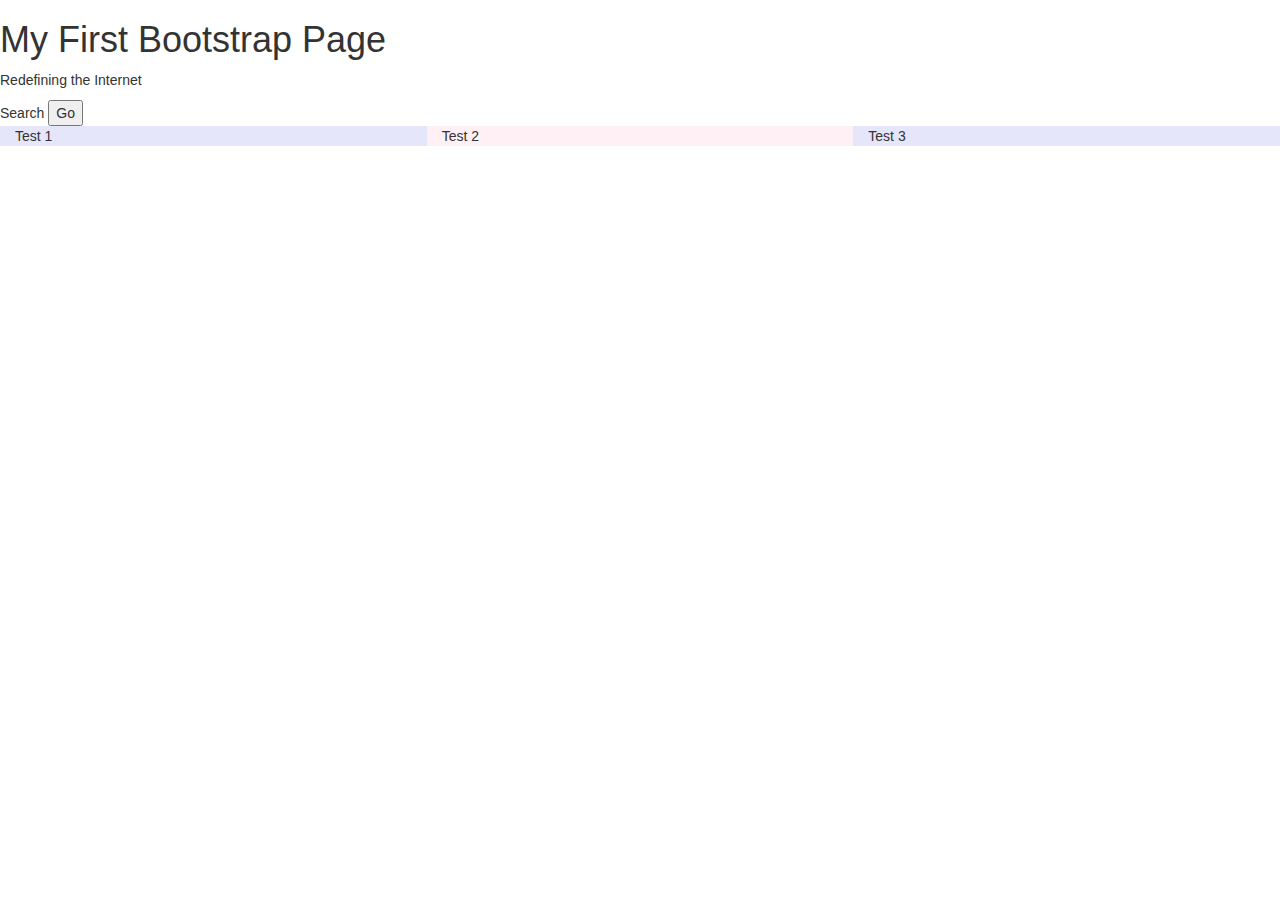
<file: Dynamic/WebContent/Home.html>
<!DOCTYPE html>
<html lang="en">
<head>
  <title>Home</title>
  <meta charset="utf-8">
  <meta name="viewport" content="width=device-width, initial-scale=1">
  <link rel="stylesheet" href="http://maxcdn.bootstrapcdn.com/bootstrap/3.3.6/css/bootstrap.min.css">
  <script src="https://ajax.googleapis.com/ajax/libs/jquery/1.12.0/jquery.min.js"></script>
  <script src="http://maxcdn.bootstrapcdn.com/bootstrap/3.3.6/js/bootstrap.min.js"></script>
</head>
<body>

<!-- Logo with hyperlink to refresh followed by name of company -->
<div class="Logo on Home Page">
  <h1>My First Bootstrap Page</h1>
  <p>Redefining the Internet</p>
</div>

<!--  Search Engine script -->
<div class="Search">
</div>
<placeholder>Search</placeholder>

<!-- Click search button -->
<button>Go</button>

<!-- Drop down the item when hover before clicking -->
<div class="Home Page Menu">
  <div class="col-sm-4" style="background-color:lavender;">Test 1</div>
  <div class="col-sm-4" style="background-color:lavenderblush;">Test 2</div>
  <div class="col-sm-4" style="background-color:lavender;">Test 3</div>
</div>


</body>
</html>
</file>
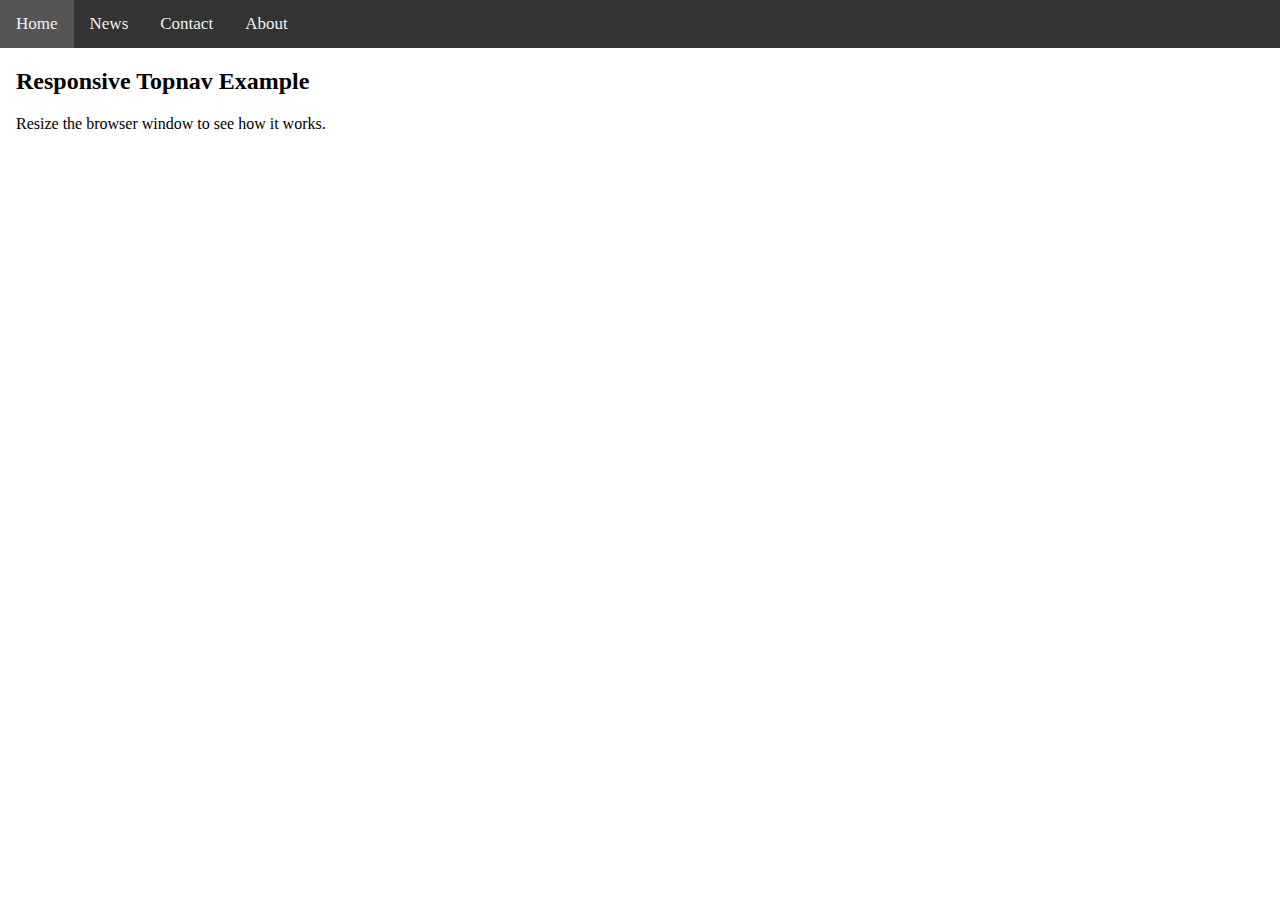
<file: Dynamic/WebContent/Website Files/Test.html>
<!DOCTYPE html>
<html>
<head>
<style>
body {margin:0;}
ul.topnav {
  list-style-type: none;
  margin: 0;
  padding: 0;
  overflow: hidden;
  background-color: #333;
}

ul.topnav li {float: left;}

ul.topnav li a {
  display: inline-block;
  color: #f2f2f2;
  text-align: center;
  padding: 14px 16px;
  text-decoration: none;
  transition: 0.3s;
  font-size: 17px;
}

ul.topnav li a:hover {background-color: #555;}

ul.topnav li.icon {display: none;}

@media screen and (max-width:680px) {
  ul.topnav li:not(:first-child) {display: none;}
  ul.topnav li.icon {
    float: right;
    display: inline-block;
  }
}

@media screen and (max-width:680px) {
  ul.topnav.responsive {position: relative;}
  ul.topnav.responsive li.icon {
    position: absolute;
    right: 0;
    top: 0;
  }
  ul.topnav.responsive li {
    float: none;
    display: inline;
  }
  ul.topnav.responsive li a {
    display: block;
    text-align: left;
  }
}
</style>
</head>
<body>

<ul class="topnav" id="myTopnav">
  <li><a class="active" href="#home">Home</a></li>
  <li><a href="#news">News</a></li>
  <li><a href="#contact">Contact</a></li>
  <li><a href="#about">About</a></li>
  <li class="icon">
    <a href="javascript:void(0);" style="font-size:15px;" onclick="myFunction()">☰</a>
  </li>
</ul>

<div style="padding-left:16px">
  <h2>Responsive Topnav Example</h2>
  <p>Resize the browser window to see how it works.</p>
</div>

<script>
function myFunction() {
    var x = document.getElementById("myTopnav");
    if (x.className === "topnav") {
        x.className += " responsive";
    } else {
        x.className = "topnav";
    }
}
</script>

</body>
</html>
</file>
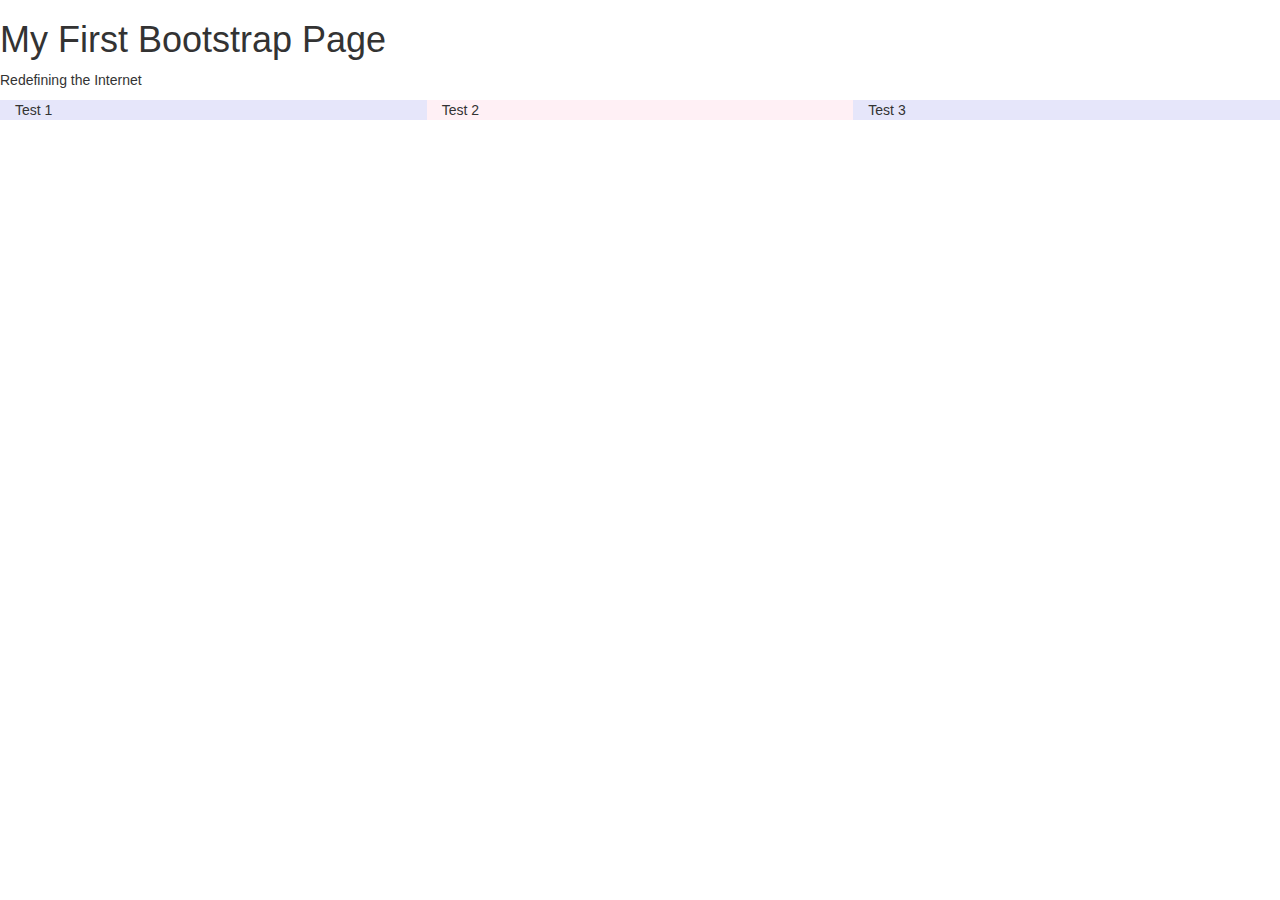
<file: Documents/workspace/Dynamic/WebContent/Home.html>
<!DOCTYPE html>
<html lang="en">
<head>
  <title>Home</title>
  <meta charset="utf-8">
  <meta name="viewport" content="width=device-width, initial-scale=1">
  <link rel="stylesheet" href="http://maxcdn.bootstrapcdn.com/bootstrap/3.3.6/css/bootstrap.min.css">
  <script src="https://ajax.googleapis.com/ajax/libs/jquery/1.12.0/jquery.min.js"></script>
  <script src="http://maxcdn.bootstrapcdn.com/bootstrap/3.3.6/js/bootstrap.min.js"></script>
</head>
<body>

<!-- Logo with hyperlink to refresh followed by name of company -->
<div class="Logo on Home Page">
  <h1>My First Bootstrap Page</h1>
  <p>Redefining the Internet</p>
</div>

<!--  Search Engine script -->
<div class="Search">

<!-- Click search button -->
</div>

<!-- Drop down the item when hover before clicking -->
<div class="Home Page Menu">
  <div class="col-sm-4" style="background-color:lavender;">Test 1</div>
  <div class="col-sm-4" style="background-color:lavenderblush;">Test 2</div>
  <div class="col-sm-4" style="background-color:lavender;">Test 3</div>
</div>




</body>
</html>
</file>
